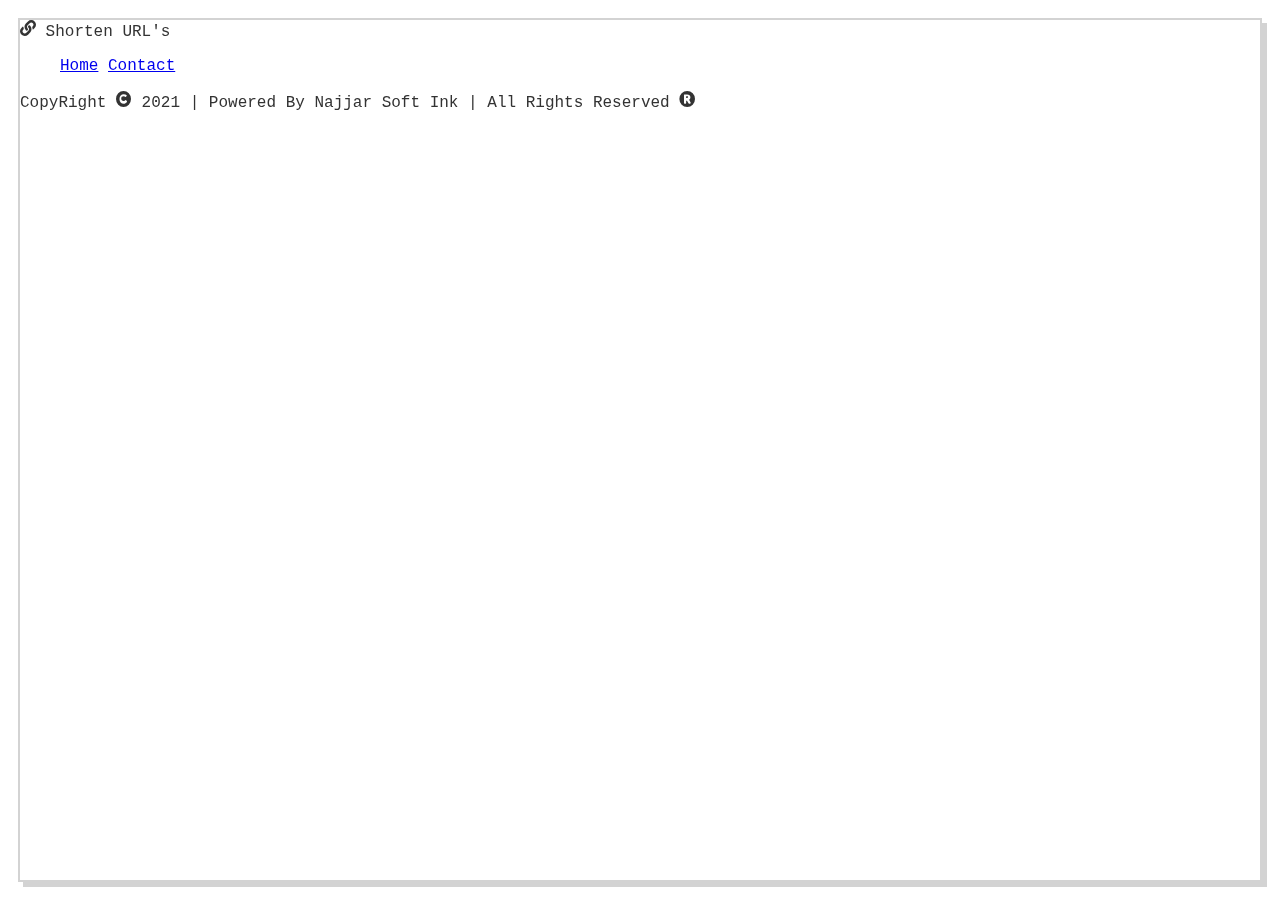
<file: about.html>
<!DOCTYPE html>
<html lang="en">

<head>
    <meta charset="UTF-8">
    <meta http-equiv="X-UA-Compatible" content="IE=edge">
    <meta name="viewport" content="width=device-width, initial-scale=1.0">
    <title>Shorten URL's | About</title>
    <link rel="stylesheet" href="./css/style.css">
    <link rel="stylesheet" href="https://cdnjs.cloudflare.com/ajax/libs/font-awesome/5.9.0/css/all.min.css">
</head>

<body>
    <!-- Navbar -->
    <div class="navbar">

        <div class="container flex">
            <div class="logo"><i class="fas fa-link"></i> Shorten URL's</div>
            <nav>
                <ul>
                    <li>
                        <a href="./index.html">Home</a>
                        <a href="./contact.html">Contact</a>

                    </li>
                </ul>
            </nav>
        </div>
    </div>
    <!-- body -->
    <div class="url_container">
        <div class="input_main">


        </div>
    </div>
    <!-- Footer -->
    <div class="footer_main">
        <div class="footer_p">
            CopyRight
            <a class="fa fa-copyright l"></a> 2021
            | Powered By Najjar Soft Ink | All Rights Reserved
            <i class="fa fa-registered"></i>

        </div>
</body>

</html>
</file>
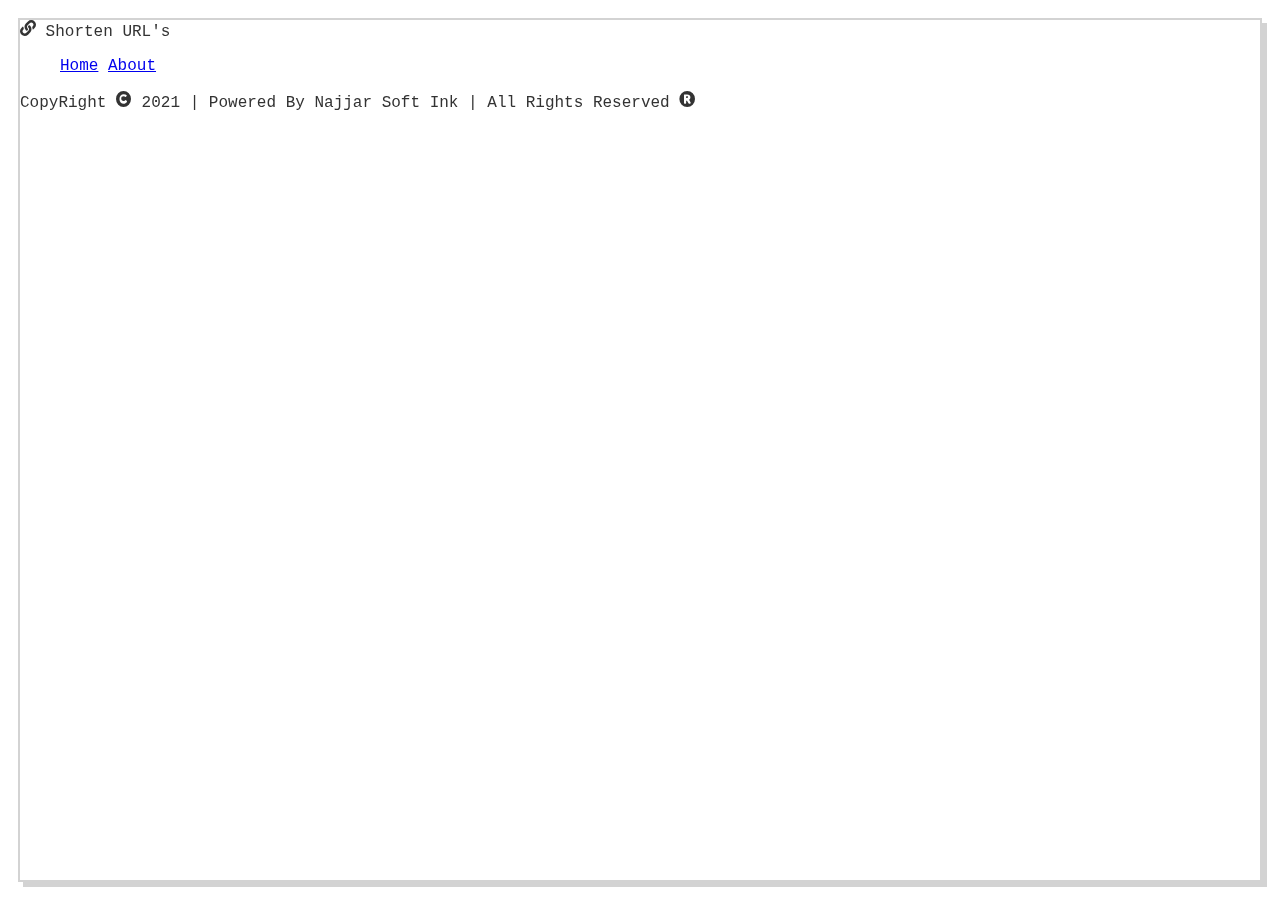
<file: contact.html>
<!DOCTYPE html>
<html lang="en">

<head>
    <meta charset="UTF-8">
    <meta http-equiv="X-UA-Compatible" content="IE=edge">
    <meta name="viewport" content="width=device-width, initial-scale=1.0">
    <title>Shorten URL's | Contact</title>
    <link rel="stylesheet" href="./css/style.css">
    <link rel="stylesheet" href="https://cdnjs.cloudflare.com/ajax/libs/font-awesome/5.9.0/css/all.min.css">
</head>

<body>
    <!-- Navbar -->
    <div class="navbar">

        <div class="container flex">
            <div class="logo"><i class="fas fa-link"></i> Shorten URL's</div>
            <nav>
                <ul>
                    <li>
                        <a href="./index.html">Home</a>

                        <a href="./about.html">About</a>


                    </li>
                </ul>
            </nav>
        </div>
    </div>
    <!-- body -->
    <div class="url_container">
        <div class="input_main">


        </div>
    </div>
    <!-- Footer -->
    <div class="footer_main">
        <div class="footer_p">
            CopyRight
            <a class="fa fa-copyright l"></a> 2021
            | Powered By Najjar Soft Ink | All Rights Reserved
            <i class="fa fa-registered"></i>

        </div>
</body>

</html>
</file>
<file: css/style.css>
* {
  user-select: none;
  user-zoom: none;

  overflow: hidden;
  box-sizing: border-box;
  font-family: 'Courier New', Courier, monospace;
}

body {
  position: fixed;
  bottom: 10px;
  top: 10px;
  left: 10px;
  right: 10px;
  border: 2px solid lightgray;
  box-shadow: 5px 5px lightgrey;
  color: #333;
  font-family: 'Courier New', Courier, monospace;
}
/* header */
.header_container {
  height: 20%;
  width: 100%;
}
/* header/logo */
.header_logo_container {
  display: inline-block;
  margin: 20px;
}
.header_logo_text {
  color: #047aed;
  display: inline-block;
  font-size: 30px;
}
.header_logo_icon {
  font-size: 50px;
  color: #047aed;
}

/* header/navbar */
.header_navbar_container {
  float: right;
  margin: 20px;
}
.header_navbar_icon {
  font-size: 25px;
  color: #047aed;
  text-decoration: none;
}
.header_navbar_icon:hover {
  color: lightgray;
}

/* input */
.input_container {
  text-align: center;
  height: fit-content;
  padding: 20px;
}
.input_url {
  font-weight: 600;
  padding: 10px;
  margin: 10px;
  width: 60%;
  border: 2px solid #047aed;
  background-color: white;
  box-shadow: 3px 3px #047aed;
  caret-color: #047aed;
  outline: none;
  color: grey;
}
.input_submit {
  color: gray;
  font-weight: bold;

  padding: 10px;
  border: 2px solid #047aed;
  background-color: white;
  box-shadow: 3px 3px #047aed;
  width: 150px;
  margin: 20px;
  -webkit-transition-duration: 0.1s; /* Safari */
  transition-duration: 0.1s;
}
.input_submit:hover {
  border: 2px solid lightgray;
  color: #047aed;
  box-shadow: 3px 3px lightgray;
}
.input_submit:active {
  background-color: white;
  box-shadow: 0 5px white;
  transform: translateY(4px);
}
/* Result */
.result_container {
  text-align: center;
  display: none;
}
#result_text {
  padding: 10px;
  width: 100vw;
  text-align: center;
  border: none;
  color: grey;
  font-family: 'Franklin Gothic Medium', 'Arial Narrow', Arial, sans-serif;
  font-weight: 600;
  border-radius: none;
  user-select: all;
  background-color: ghostwhite;
  outline: none;
}
#copy_button {
  color: gray;
  font-weight: 600;
  padding: 10px;
  border: 2px solid #047aed;
  background-color: white;
  box-shadow: 3px 3px #047aed;
  width: 150px;
  margin: 20px;
  -webkit-transition-duration: 0.1s; /* Safari */
  transition-duration: 0.1s;
  cursor: pointer;
}
#copy_button:hover {
  border: 2px solid lightgray;
  color: #047aed;
  box-shadow: 3px 3px lightgray;
}
#copy_button:active {
  background-color: ghostwhite;
  box-shadow: 10 15px ghostwhite;
  transform: translateY(4px);
}
.loading_container {
  border: 1px solid white;
  height: 5vh;
  margin: 5px;
}

/* Footer */
.footer_container {
  display: flex;
  position: absolute;
  justify-content: center;
  bottom: 0;
  width: 100%;
  font-size: 0.5em;
}
.footer_p {
}
</file>
